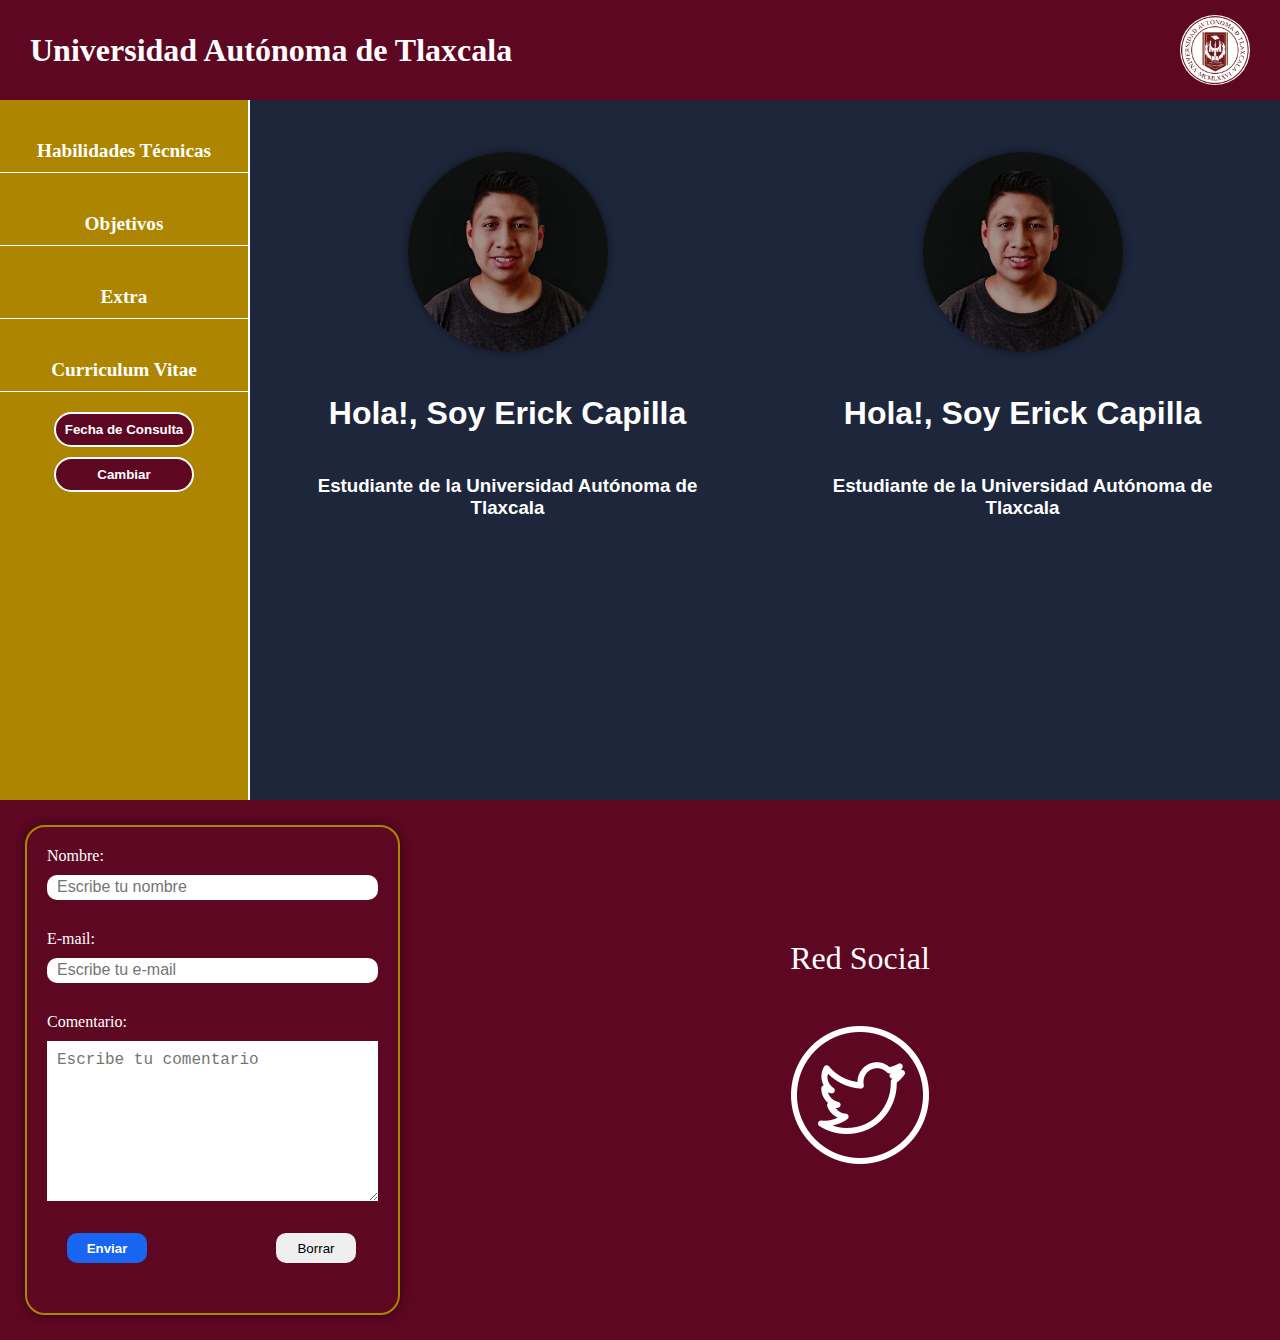
<file: index.html>
<!DOCTYPE html>
<html lang="en">
<head>
  <meta charset="UTF-8">
  <meta http-equiv="X-UA-Compatible" content="IE=edge">
  <meta name="viewport" content="width=device-width, initial-scale=1.0">
  <link id="css" rel="stylesheet" href="./css/style.css">
  <title>Erick Capilla</title>
</head>
<body>
  <header>
    <h1>Universidad Autónoma de Tlaxcala</h1>
    <picture>
    </picture>
  </header>
  <main>
    <nav class="menu">
      <ul class="items">
        <li><a href="./habilidades.html" target="seccionA">Habilidades Técnicas</a></li>
        <li><a href="./objetivo.html" target="seccionA">Objetivos</a></li>
        <li><a href="./extra.html" target="seccionA">Extra</a></li>
        <li><a href="./curriculum.html" target="seccionB">Curriculum Vitae</a></li>
      </ul>

      <p id="fecha"></p>
      <button id="fecha_btn">Fecha de Consulta</button>
      <button id="cambiar">Cambiar</button>
    </nav>
    <div class="contenedor-seccion">
      <section class="seccionA">
        <iframe src="./inicio.html" frameborder="0" name="seccionA"></iframe>
      </section>
      <section class="seccionB">
        <iframe src="./inicio.html" name="seccionB" frameborder="0"></iframe>
      </section>
    </div>
  </main>
  <footer>
    <form action="mailto:erickpoblano25@gmail.com"
        method="POST"
        enctype="text/plain"
      >
        <label for="name">Nombre:</label> <br />
        <input
          type="text"
          name="name"
          id="name"
          required
          placeholder="Escribe tu nombre"
        />
        <br />
        <label for="email">E-mail:</label> <br />
        <input
          type="text"
          name="email"
          id="email"
          required
          placeholder="Escribe tu e-mail"
        />
        <br />
        <label for="comment">Comentario:</label> <br />
        <textarea
          name="textarea"
          rows="10"
          placeholder="Escribe tu comentario"
        ></textarea>
        <br /><br />
        <input type="submit" value="Enviar" class="boton btn-uno" />
        <input type="reset" value="Borrar" class="boton" />
    </form>
    <div class="redes">
      <p>Red Social</p>
      <div class="redes-img">
        <a href="https://www.twitter.com/erickcapilla_" class="twitter"></a>
      </div>
    </div>
  </footer>

  <script src="./scripts/index.js"></script>
</body>
</html>
</file>
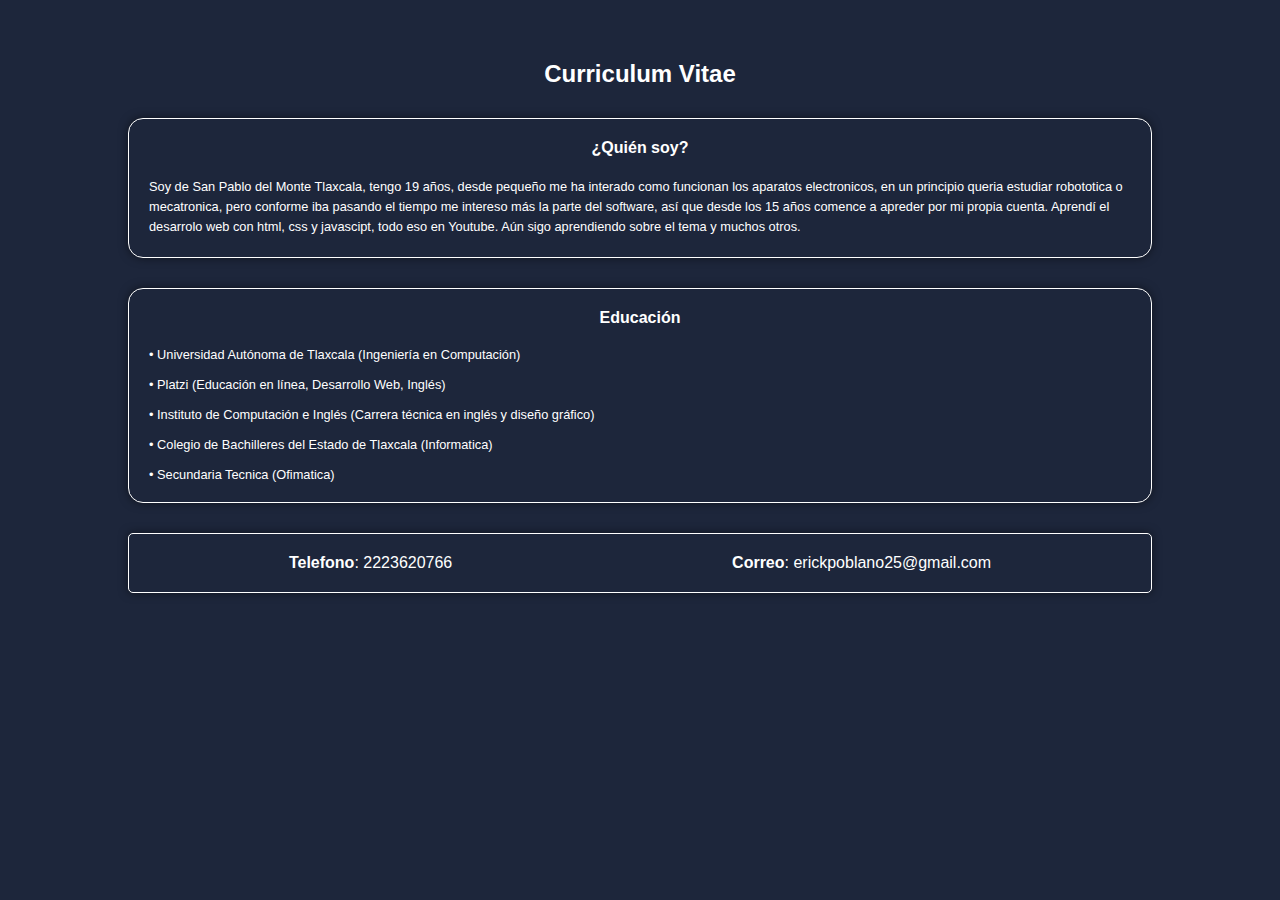
<file: curriculum.html>
<!DOCTYPE html>
<html lang="en">
<head>
  <meta charset="UTF-8">
  <meta http-equiv="X-UA-Compatible" content="IE=edge">
  <meta name="viewport" content="width=device-width, initial-scale=1.0">
  <link rel="stylesheet" href="./css/personal.css">
  <title>Document</title>
</head>
<body>
  <main>
    <section class="curriculum" id="curriculum">
      <h2>Curriculum Vitae</h2>
        <article class="sobre-mi descripcion">
          <h4>¿Quién soy?</h4>
          <p>
            Soy de San Pablo del Monte Tlaxcala, tengo 19 años, desde pequeño
            me ha interado como funcionan los aparatos electronicos, en un
            principio queria estudiar robototica o mecatronica, pero conforme
            iba pasando el tiempo me intereso más la parte del software, así
            que desde los 15 años comence a apreder por mi propia cuenta.
            Aprendí el desarrolo web con html, css y javascipt, todo eso en
            Youtube. Aún sigo aprendiendo sobre el tema y muchos otros.
          </p>
        </article>
        <article class="educacion descripcion">
          <h4>Educación</h4>
          <ul>
            <li>
              • Universidad Autónoma de Tlaxcala (Ingeniería en Computación)
            </li>
            <li>• Platzi (Educación en línea, Desarrollo Web, Inglés)</li>
            <li>
              • Instituto de Computación e Inglés (Carrera técnica en inglés y
              diseño gráfico)
            </li>
            <li>
              • Colegio de Bachilleres del Estado de Tlaxcala (Informatica)
            </li>
            <li>• Secundaria Tecnica (Ofimatica)</li>
          </ul>
        </article>
        <article class="contacto">
          <p><strong>Telefono</strong>: 2223620766 <span></span></p>
          <p><strong>Correo</strong>: erickpoblano25@gmail.com <span></span></p>
        </article>
    </section>
  </main>
</body>
</html>
</file>
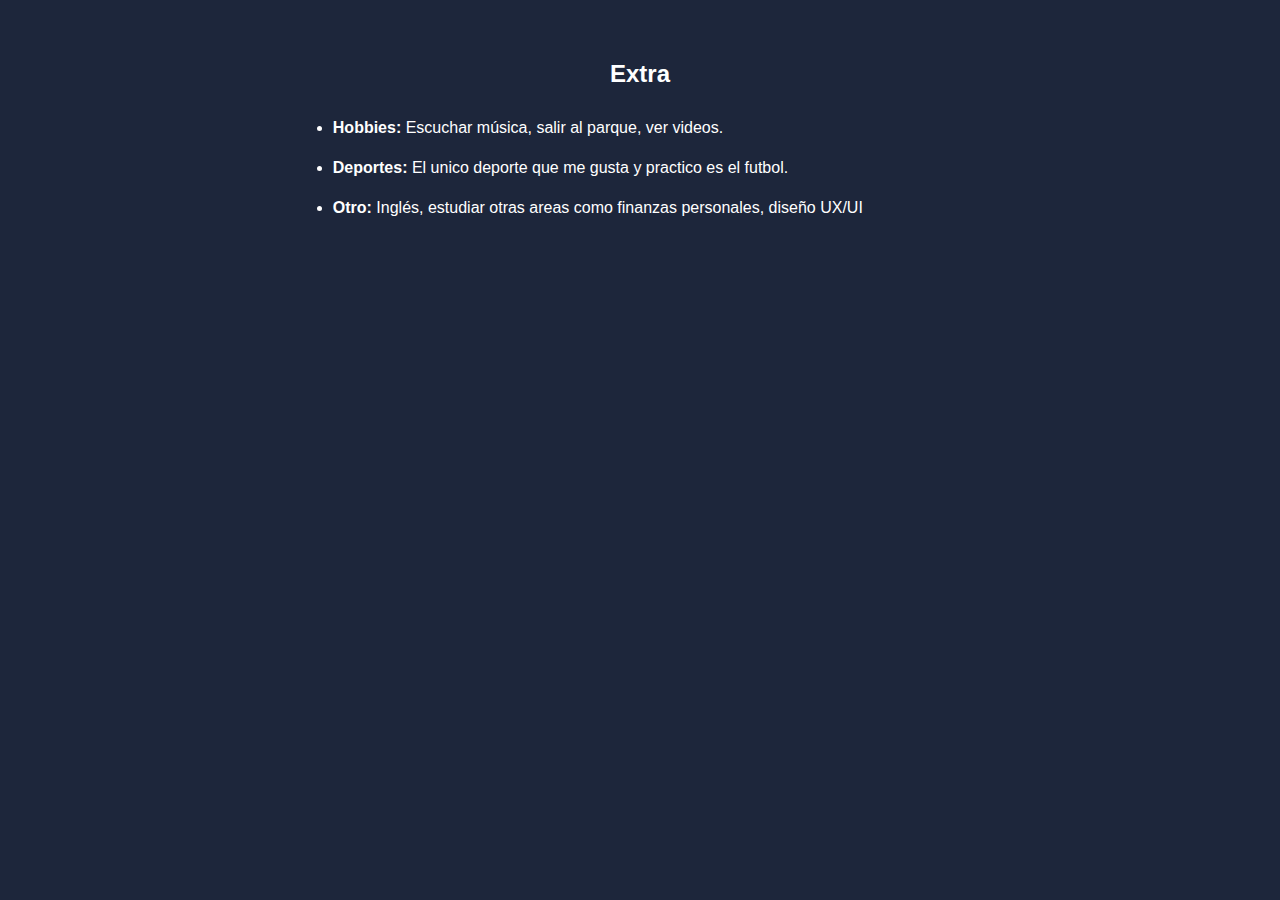
<file: extra.html>
<!DOCTYPE html>
<html lang="en">
<head>
  <meta charset="UTF-8">
  <meta http-equiv="X-UA-Compatible" content="IE=edge">
  <meta name="viewport" content="width=device-width, initial-scale=1.0">
  <link rel="stylesheet" href="./css/personal.css">
  <title>Document</title>
</head>
<body>
  <main>
    <section class="extra" id="extra">
      <h2>Extra</h2>
      <ul>
        <li>
          <strong>Hobbies: </strong>Escuchar música, salir al parque, ver
          videos.
        </li>
        <li>
          <strong>Deportes: </strong>El unico deporte que me gusta y practico
          es el futbol.
        </li>
        <li>
          <strong>Otro: </strong>Inglés, estudiar otras areas como finanzas
          personales, diseño UX/UI
        </li>
      </ul>
    </section>
  </main>
</body>
</html>
</file>
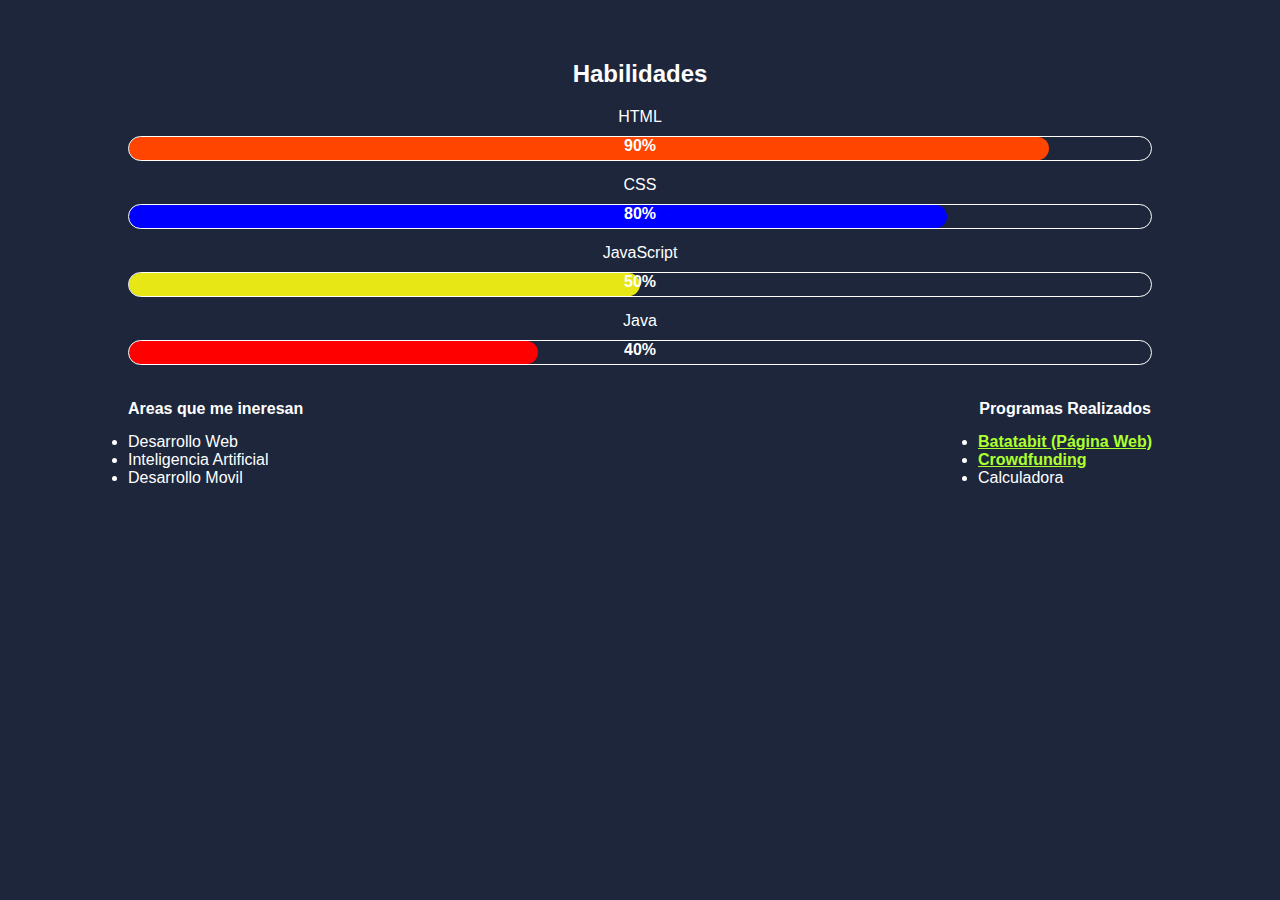
<file: habilidades.html>
<!DOCTYPE html>
<html lang="en">
<head>
  <meta charset="UTF-8">
  <meta http-equiv="X-UA-Compatible" content="IE=edge">
  <meta name="viewport" content="width=device-width, initial-scale=1.0">
  <link rel="stylesheet" href="./css/personal.css">
  <title>Habilidades</title>
</head>
<body>
  <main>
    <section class="habilidades" id="habilidades">
      <h2>Habilidades</h2>
      <article class="lenguajes" id="lenguajes">
        <div class="html">
          <p>HTML</p>
          <div class="barra"><p>90%</p></div>
        </div>
        <div class="css">
          <p>CSS</p>
          <div class="barra"><p>80%</p></div>
        </div>
        <div class="javascript">
          <p>JavaScript</p>
          <div class="barra"><p>50%</p></div>
        </div>
        <div class="java">
          <p>Java</p>
          <div class="barra"><p>40%</p></div>
        </div>
        <div class="otras-habi">
          <div>
            <h4>Areas que me ineresan</h4>
            <ul>
              <li>Desarrollo Web</li>
              <li>Inteligencia Artificial</li>
              <li>Desarrollo Movil</li>
            </ul>
          </div>
          <div>
            <h4>Programas Realizados</h4>
            <ul>
              <li>
                <a
                  href="https://erickcapilla.github.io/batatabit/"
                  target="_blank"
                  rel="noopener noreferrer"
                  >Batatabit (Página Web)</a
                >
              </li>
              <li>
                <a
                  href="https://erickcapilla.github.io/crowdfunding/"
                  target="_blank"
                  rel="noopener noreferrer"
                  >Crowdfunding</a
                >
              </li>
              <li>Calculadora</li>
            </ul>
          </div>
        </div>
      </article>
    </section>
  </main>
</body>
</html>
</file>
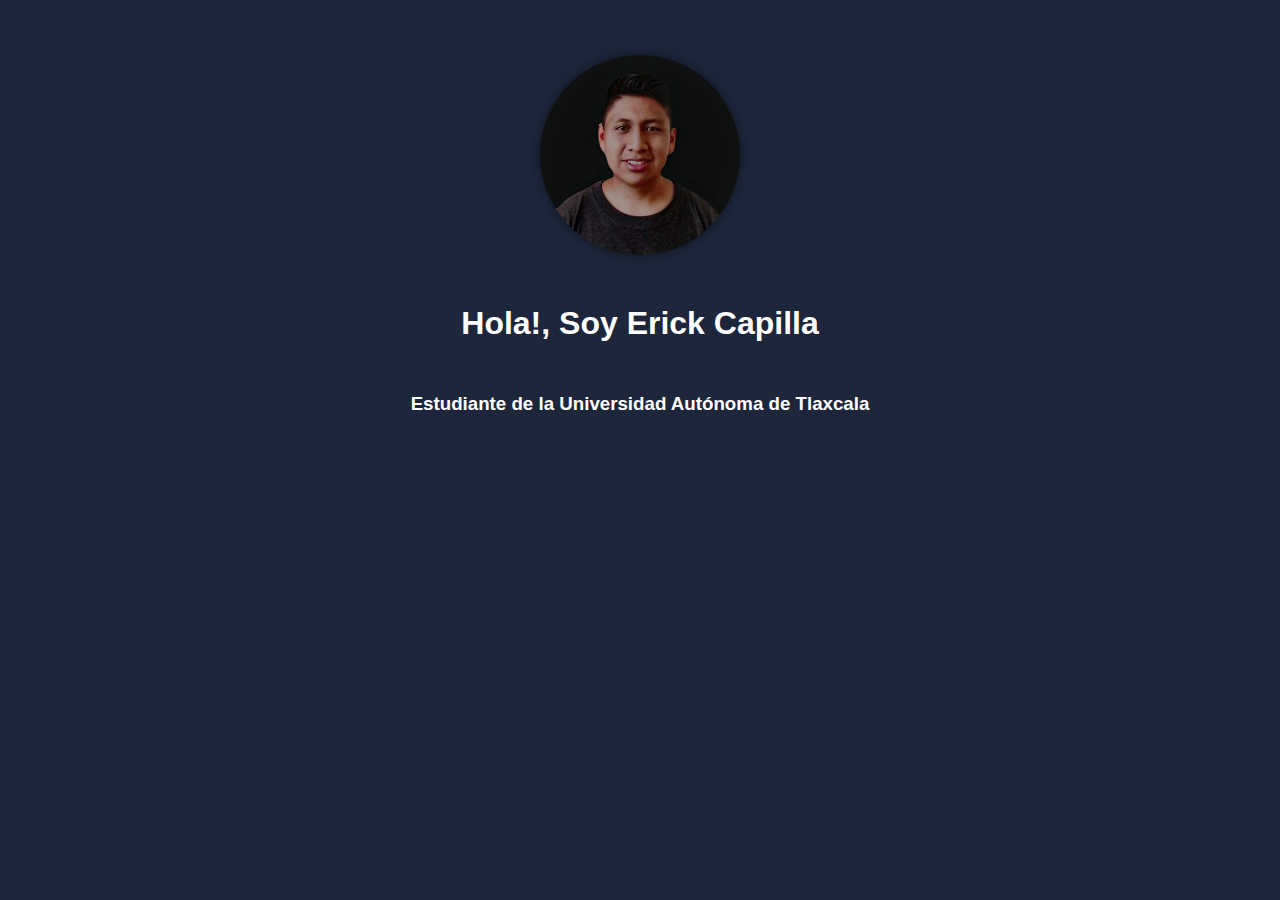
<file: inicio.html>
<!DOCTYPE html>
<html lang="en">
<head>
  <meta charset="UTF-8">
  <meta http-equiv="X-UA-Compatible" content="IE=edge">
  <meta name="viewport" content="width=device-width, initial-scale=1.0">
  <link rel="stylesheet" href="./css/personal.css">
  <title>Inicio</title>
</head>
<body>
  <main>
    <section class="inicio" id="inicio">
      <figure>
        <img src="./assets/images/perfil.jfif" alt="Imagen de perfil" />
      </figure>
      <h1>Hola!, Soy Erick Capilla</h1>
      <h3>Estudiante de la Universidad Autónoma de Tlaxcala</h3>
    </section>
  </main>
</body>
</html>
</file>
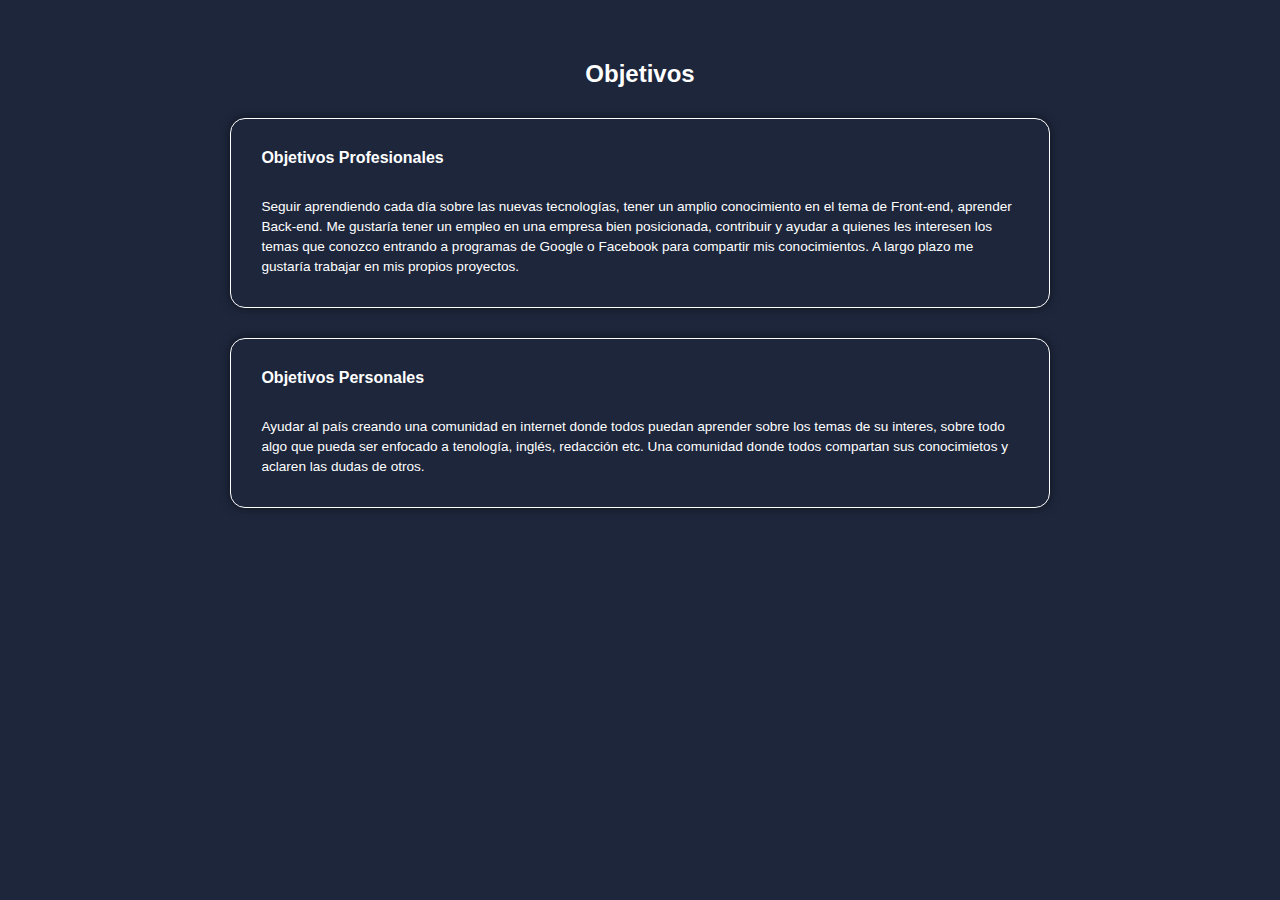
<file: objetivo.html>
<!DOCTYPE html>
<html lang="en">
<head>
  <meta charset="UTF-8">
  <meta http-equiv="X-UA-Compatible" content="IE=edge">
  <meta name="viewport" content="width=, initial-scale=1.0">
  <link rel="stylesheet" href="./css/personal.css">
  <title>Document</title>
</head>
<body>
  <main>
    <section class="objetivos" id="objetivos">
      <h2>Objetivos</h2>
      <div class="obj-contenedor">
        <article class="obj-profecional">
          <h4>Objetivos Profesionales</h4>
          <p>
            Seguir aprendiendo cada día sobre las nuevas tecnologías, tener un
            amplio conocimiento en el tema de Front-end, aprender Back-end. Me
            gustaría tener un empleo en una empresa bien posicionada,
            contribuir y ayudar a quienes les interesen los temas que conozco
            entrando a programas de Google o Facebook para compartir mis
            conocimientos. A largo plazo me gustaría trabajar en mis propios
            proyectos.
          </p>
        </article>
        <article class="obj-personal">
          <h4>Objetivos Personales</h4>
          <p>
            Ayudar al país creando una comunidad en internet donde todos
            puedan aprender sobre los temas de su interes, sobre todo algo que
            pueda ser enfocado a tenología, inglés, redacción etc. Una
            comunidad donde todos compartan sus conocimietos y aclaren las
            dudas de otros.
          </p>
        </article>
      </div>
    </section>
  </main>
</body>
</html>
</file>
<file: css/style.css>
* {
  margin: 0;
  padding: 0;
  box-sizing: border-box;
}

body{
  transition: 500ms;
  color: white;
  background-color: #5d0722;
}

header {
  width: 100%;
  height: 100px;
}

header {
  display: flex;
  justify-content: space-between;
  align-items: center;
}

header picture {
  width: 70px;
  height: 70px;
  border-radius: 50%;
  background-color: white;
  background-image: url(../assets/images/logouatx1.png);
  background-position: center;
  background-repeat: no-repeat;
  background-size: cover;
}

header * {
  margin: 0 30px;
}

main {
  width: calc(1005 - 250px);
  height: calc(100vh - 200px);
}

.menu {
  border-right: 2px solid white;
  width: 250px;
  height: 100%;
  float: left;
  background-color: #ad8500;
  overflow-y: auto;
}

.menu .items {
  text-align: center;
  list-style: none;
}

.items li {
  margin-top: 30px;
  border-bottom: 1px solid white;
}

.items a {
  display: inline-block;
  text-decoration: none;
  font-size: 1.2em;
  color: white;
  font-weight: bold;
  width: 100%;
  height: 100%;
  padding: 10px 0;
}

.items a:hover {
  text-decoration: underline;
  background-color: white;
  color: #5d0722;
}

.menu p {
  margin-top: 20px;
  text-align: center;
}

.menu button {
  display: block;
  width: 140px;
  height: 35px;
  margin: 10px auto;
  border: none;
  background-color: #5d0722;
  border-radius: 20px;
  cursor: pointer;
  border: 2px solid white;
  color: white;
  transition: 500ms;
  font-weight: bold;
}

.menu button:hover {
  background-color: #1d263b;
  transition: 500ms;
}

.contenedor-seccion {
  width: calc(100% - 250px);
  height: 100%;
  float: right;
  position: relative;
}

.seccionA {
  width: 50%;
  height: 100%;
}

.seccionB {
  width: 50%;
  height: 100%;
  float: right;
  position: relative;
  bottom: 100%;
  right: 0;
}

section iframe {
  width: 100%;
  height: 100%;
}

footer {
  width: 100%;
  position: relative;
  top: 100%;
  left: 0;
  padding: 20px;
  display: flex;
  justify-content: space-between;
  align-items: center;
}

.redes {
  margin-right: 100px;
  width: 600px;
  height: 300px;
  text-align: center;
  padding: 20px;
}

.redes p {
  font-size: 2em;
}

.redes-img {
  width: 80%;
  height: 75%;
  margin: 20px auto 0;
  display: flex;
  justify-content: center;
  align-items: center;
}

.redes-img a {
  width: 150px;
  height: 150px;
  background-position: center;
  background-repeat: no-repeat;
  background-size: cover;
  background-image: url('../assets/icons/twitter.png');
}

form {
  color: white;
  width: 375px;
  margin: 5px;
  border: 2px solid #ad8500;
  border-radius: 20px;
  padding: 20px;
  text-align: left;
  box-shadow: 0 0 10px 0 rgb(0 0 0 / 50%);
  min-width: 300px;
}

::placeholder {
  font-size: 1.2em;
}

form input {
  margin: 10px 0 30px;
  width: 100%;
  height: 25px;
  border-radius: 10px;
  padding-left: 10px;
  outline: none;
  border: none;
}

form textarea {
  width: 100%;
  padding: 10px 0 0 10px;
  margin-top: 10px;
  outline: none;
  border: none;
}

form .boton {
  width: 80px;
  height: 30px;
  margin-right: 20px;
  padding: 0;
  cursor: pointer;
}

form .btn-uno {
  margin-right: calc(100% - 206px);
  margin-left: 20px;
  background-color: rgb(24, 101, 242);
  color: white;
  font-weight: bold;
}

::-webkit-scrollbar {
  background-color: transparent;
  width: 5px;
}

::-webkit-scrollbar-thumb {
  border-radius: 35px;
  background-color: rgba(255, 255, 255, .5);
}
</file>
<file: css/personal.css>
* {
  margin: 0;
  padding: 0;
  box-sizing: border-box;
}

body {
  background-color: #1d263b;
  font-family: Verdana, Geneva, Tahoma, sans-serif;
  color: white;
}

main {
  margin: 30px auto;
  width: 80%;
  text-align: center;
}

.inicio {
  display: flex;
  flex-direction: column;
  align-items: center;
  justify-content: space-around;
  height: 410px;
}

.inicio figure {
  width: 200px;
  height:200px;
  overflow: hidden;
  border-radius: 50%;
  box-shadow: 0 0 10px 0px rgb(0, 0, 0, 0.5);
}

.inicio img {
  width: 100%;
  margin-bottom: 100px;
}

.inicio h3 {
  line-height: 1.em;
}

.curriculum {
  width: 100%;
  padding: 30px 0;

}

.curriculum h2 {
  margin-bottom: 30px;
}

.curriculum article {
  box-shadow: 0 0 10px 0 rgba(0, 0, 0, 0.5);
}

.descripcion {
  background-color: #1d263b;
  width: 100%;
  border: 1px solid white;
  border-radius: 15px;
  padding: 20px;
  margin: 30px auto;
}

.sobre-mi p {
  font-size: 0.8em;
  margin-top: 20px;
  text-align: left;
  line-height: 20px;
}

.educacion ul {
  font-size: 0.8em;
  margin-top: 20px;
  text-align: left;
  list-style: none;
}

.educacion li {
  margin-top: 15px;
}

.contacto {
  background-color: #1d263b;
  width: 100%;
  border: 1px solid white;
  border-radius: 5px;
  display: flex;
  justify-content: space-around;
  align-items: center;
  padding: 20px;
  margin-bottom: 50px;
}

.habilidades {
  width: 100%;
  padding: 30px 0;
  margin-bottom: 50px;
}

.habilidades h2 {
  margin-bottom: 20px;
}

.barra {
  width: 100%;
  height: 25px;
  margin: 10px 0 15px;
  border: 1px solid white;
  border-radius: 25px;
  position: relative;
  font-weight: bold;
}

.html div::before,
.css div::before,
.javascript div::before,
.java div::before {
  content: "";
  position: absolute;
  top: 0;
  left: 0;
  width: 90%;
  height: 100%;
  background-color: orangered;
  border-radius: 25px;
  z-index: -10;
}

.css div::before {
  background-color: blue;
  width: 80%;
}

.javascript div::before {
  width: 50%;
  background-color: rgb(231, 231, 22);
}

.java div::before {
  width: 40%;
  background-color: red;
}

.otras-habi {
  display: flex;
  justify-content: space-between;
}

.otras-habi div {
  padding-top: 20px;
  margin-bottom: 25px;
}

.otras-habi div h4 {
  margin-bottom: 15px;
}

.otras-habi ul {
  text-align: left;
}

.otras-habi a {
  color: greenyellow;
  font-weight: bold;
}

.objetivos {
  width: 100%;
  padding: 30px 0;
  margin-bottom: 50px;
  height: auto;
}

.obj-contenedor {
  width: 100%;
}

.obj-contenedor article {
  width: 80%;
  height: auto;
  border: 1px solid white;
  border-radius: 15px;
  background-color: #1d263b;
  padding: 30px;
  margin: 30px auto 0;
  box-shadow: 0 0 10px 0 rgb(0 0 0 / 50%);
  text-align: justify;
}

.obj-contenedor article p {
  margin-top: 30px;
  font-size: 0.85em;
  line-height: 20px;
  text-align: left;
}

.extra {
  width: 60%;
  height: auto;
  padding: 30px 0;
  margin: 0 auto;
  margin-bottom: 50px;
}

.extra ul {
  margin-top: 30px;
  font-size: 1em;
  line-height: 20px;
  text-align: left;
}

.extra li {
  margin-top: 20px;
}

::-webkit-scrollbar {
  background-color: transparent;
  width: 5px;
}

::-webkit-scrollbar-thumb {
  border-radius: 35px;
  background-color: rgba(255, 255, 255, .5);
}
</file>
